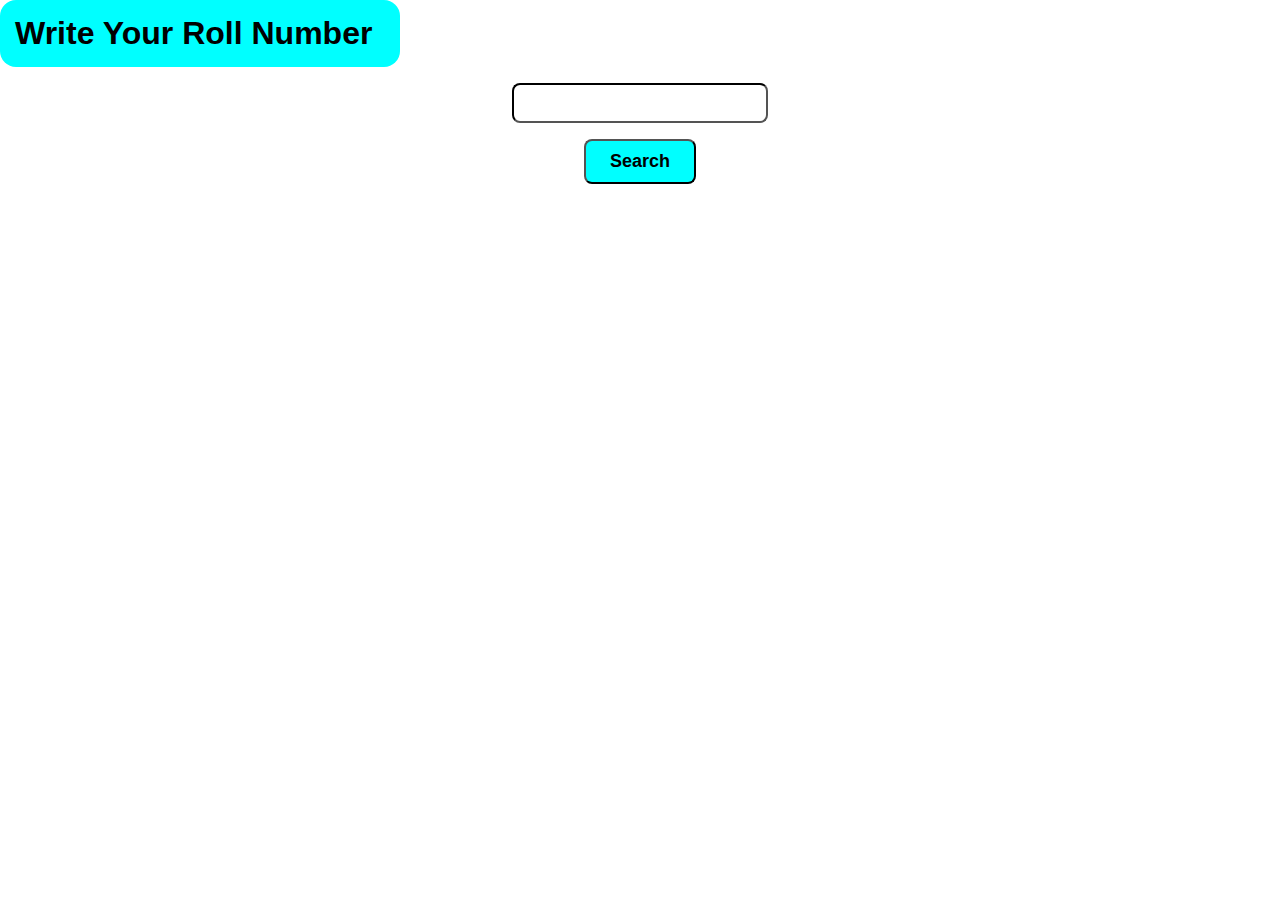
<file: index.html>
<!DOCTYPE html>
<html lang="en">
<head>
    <meta charset="UTF-8">
    <meta name="viewport" content="width=device-width, initial-scale=1.0">
    <title>result | page</title>
    <link rel="stylesheet" href="style.css">
</head>
<body>
    <!-- heading -->
    <h1 id="heading">write your roll number</h1>

    <div class="searchBar">
    <!-- search roll number -->
    <input type="search" id="input">

    <!-- button -->
    <button id="btn" onclick="searchBtn()">search</button>
    </div>


<a href=""></a>




    <script src="app.js"></script>
</body>
</html>
</file>
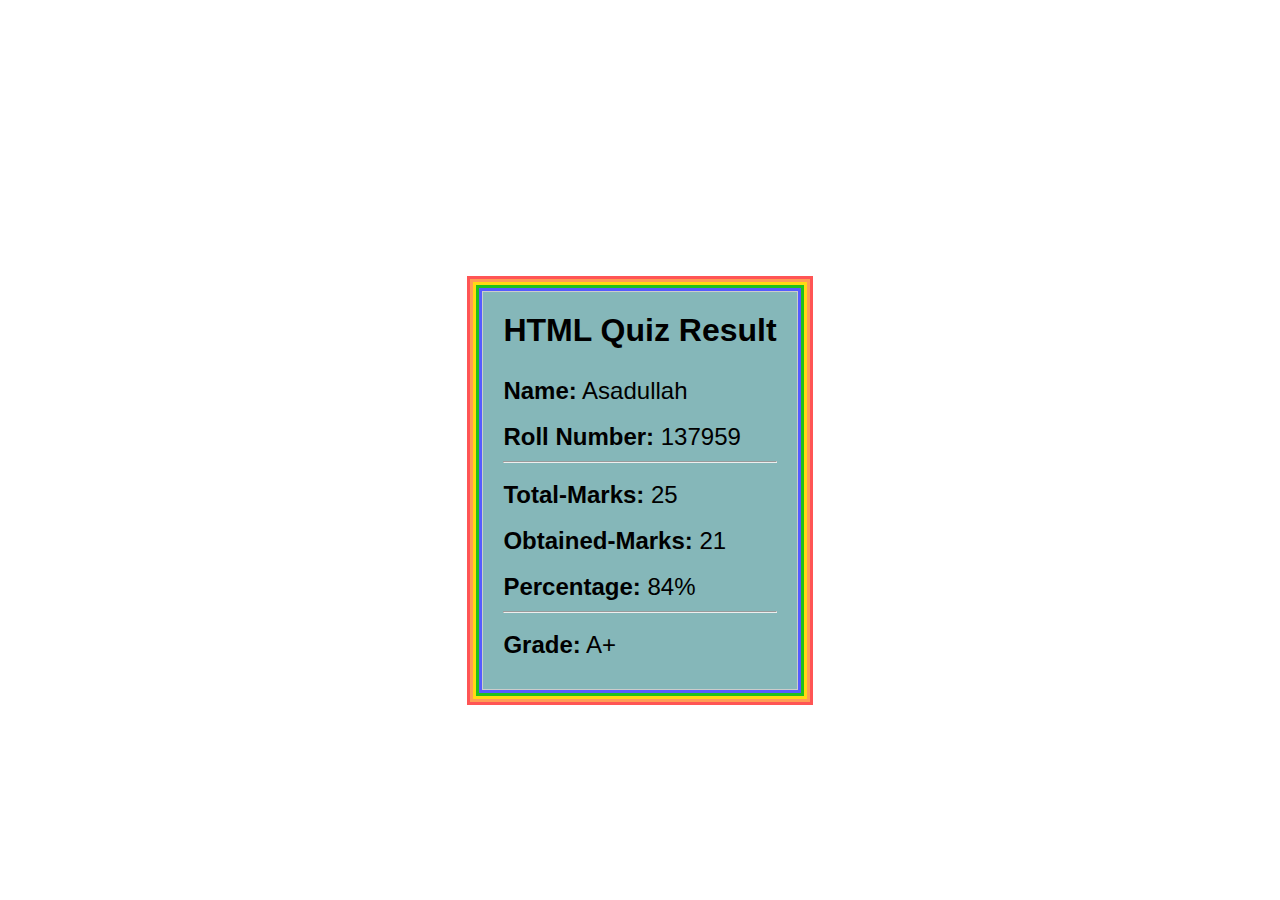
<file: result page/results/result 10.html>
<!DOCTYPE html>
<html lang="en">
<head>
    <meta charset="UTF-8">
    <meta name="viewport" content="width=device-width, initial-scale=1.0">
    <title>RESULT</title>
    <link rel="stylesheet" href="style.css">
</head>
<body>
   <div class="main">
    <div class="result-card">
        <h2>HTML Quiz Result</h2>
        <div class="result-details">
            
            <!-- studentName -->
            <p>
                <strong>Name:</strong>
                 <span id="studentName">asadullah</span>
                </p>

                <!-- roll number -->
            <p>
                <strong>Roll Number:</strong>
                 <span id="rollNumber">137959</span>
                </p>

                <!-- horizontal line -->
            <hr>

            <!-- total marks -->
            <p>
                <strong>Total-Marks:</strong>
                 <span id="Total-Marks">25</span>
                </p>

                <!-- obtained Total-Marks -->
            <p>
                <strong>Obtained-Marks:</strong>
                 <span id="Obtained-Marks">21</span>
                </p>
          
                <!-- percentage -->
            <p>
                <strong>Percentage:</strong>
                 <span id="percentage">84%</span>
                </p>

                <!-- horizontal line -->
            <hr>

            <!-- grade -->
            <p>
                <strong>Grade:</strong>
                 <span id="grade">A+</span>
                </p>
        </div>
    </div>
   </div>


   
</body>
</html>
</file>
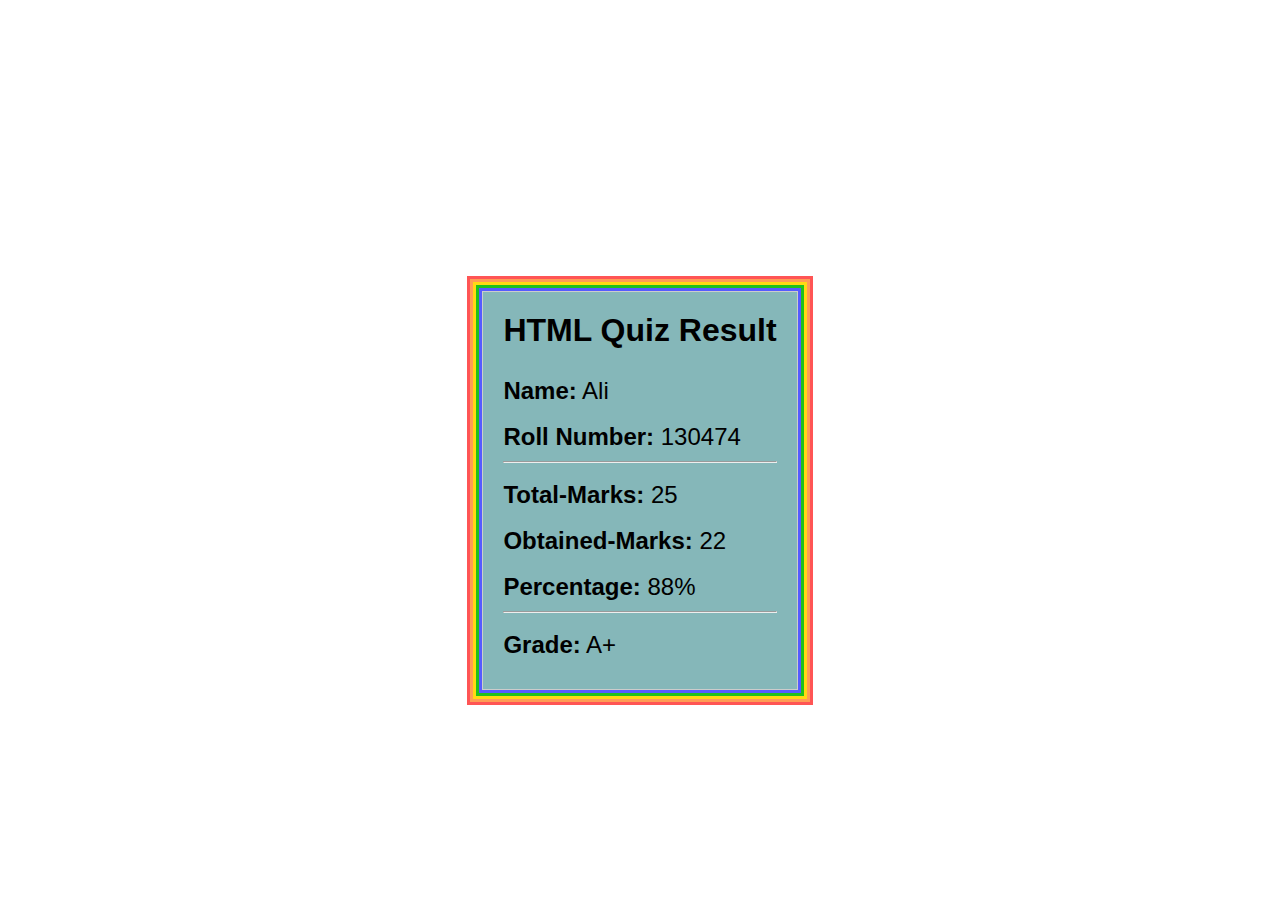
<file: result page/results/result 2.html>
<!DOCTYPE html>
<html lang="en">
<head>
    <meta charset="UTF-8">
    <meta name="viewport" content="width=device-width, initial-scale=1.0">
    <title>RESULT</title>
    <link rel="stylesheet" href="style.css">
</head>
<body>
<div class="main">
    <div class="result-card">
        <h2>HTML Quiz Result</h2>
        <div class="result-details">
            
            <!-- studentName -->
            <p>
                <strong>Name:</strong>
                 <span id="studentName">ali</span>
                </p>

                <!-- roll number -->
            <p>
                <strong>Roll Number:</strong>
                 <span id="rollNumber">130474</span>
                </p>

                <!-- horizontal line -->
            <hr>

            <!-- total marks -->
            <p>
                <strong>Total-Marks:</strong>
                 <span id="Total-Marks">25</span>
                </p>

                <!-- obtained Total-Marks -->
            <p>
                <strong>Obtained-Marks:</strong>
                 <span id="Obtained-Marks">22</span>
                </p>
          
                <!-- percentage -->
            <p>
                <strong>Percentage:</strong>
                 <span id="percentage">88%</span>
                </p>

                <!-- horizontal line -->
            <hr>

            <!-- grade -->
            <p>
                <strong>Grade:</strong>
                 <span id="grade">A+</span>
                </p>
        </div>
    </div>
</div>
</body>
</html>
</file>
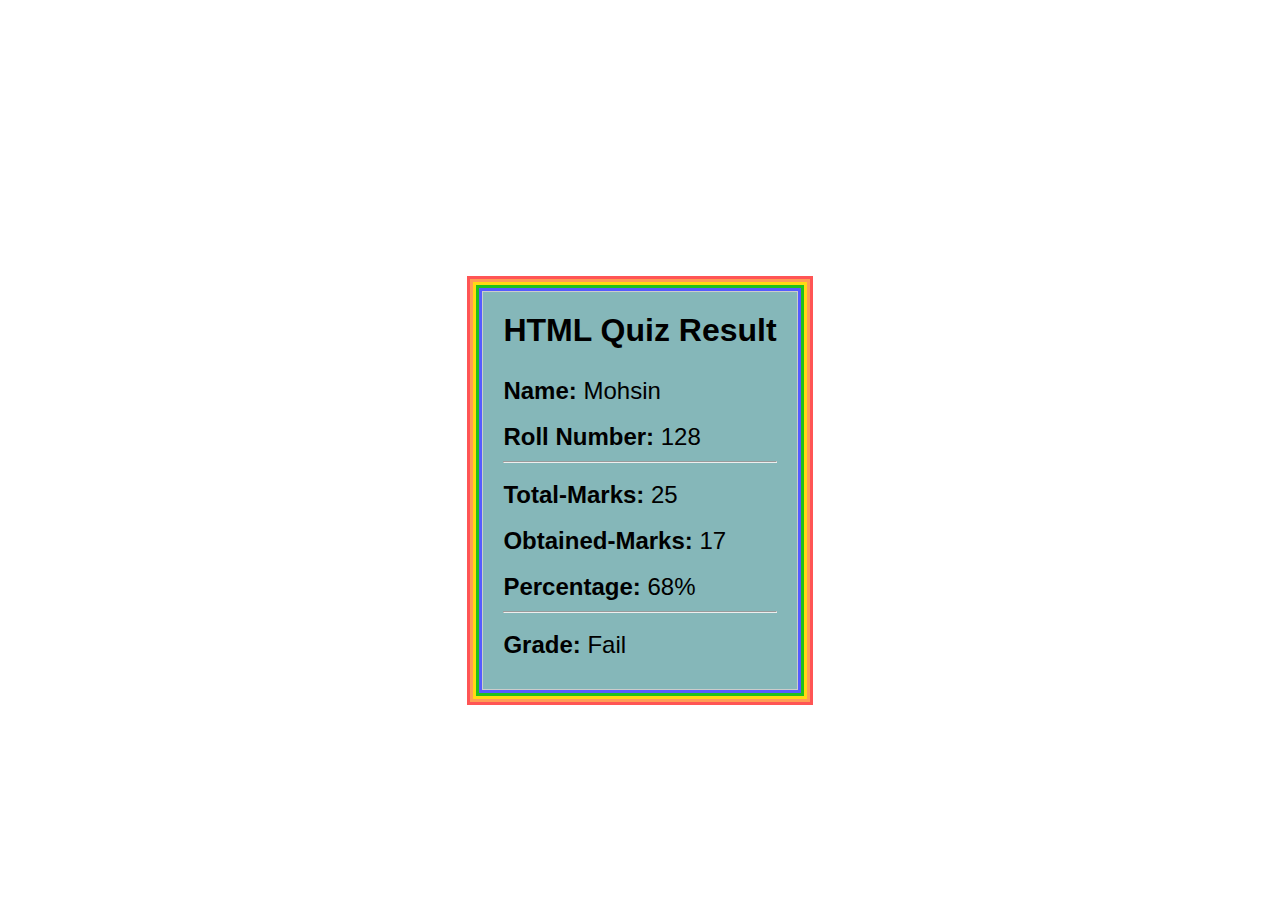
<file: result page/results/result 3.html>
<!DOCTYPE html>
<html lang="en">
<head>
    <meta charset="UTF-8">
    <meta name="viewport" content="width=device-width, initial-scale=1.0">
    <title>RESULT</title>
    <link rel="stylesheet" href="style.css">
</head>
<body>
<div class="main"> 
       <div class="result-card">
    <h2>HTML Quiz Result</h2>
    <div class="result-details">
        
        <!-- studentName -->
        <p>
            <strong>Name:</strong>
             <span id="studentName">Mohsin</span>
            </p>

            <!-- roll number -->
        <p>
            <strong>Roll Number:</strong>
             <span id="rollNumber">128</span>
            </p>

            <!-- horizontal line -->
        <hr>

        <!-- total marks -->
        <p>
            <strong>Total-Marks:</strong>
             <span id="Total-Marks">25</span>
            </p>

            <!-- obtained Total-Marks -->
        <p>
            <strong>Obtained-Marks:</strong>
             <span id="Obtained-Marks">17</span>
            </p>
      
            <!-- percentage -->
        <p>
            <strong>Percentage:</strong>
             <span id="percentage">68%</span>
            </p>

            <!-- horizontal line -->
        <hr>

        <!-- grade -->
        <p>
            <strong>Grade:</strong>
             <span id="grade">fail</span>
            </p>
    </div>
</div>
</div>


    <script>
        alert("You need a lot of hard work")
    </script>
</body>
</html>
</file>
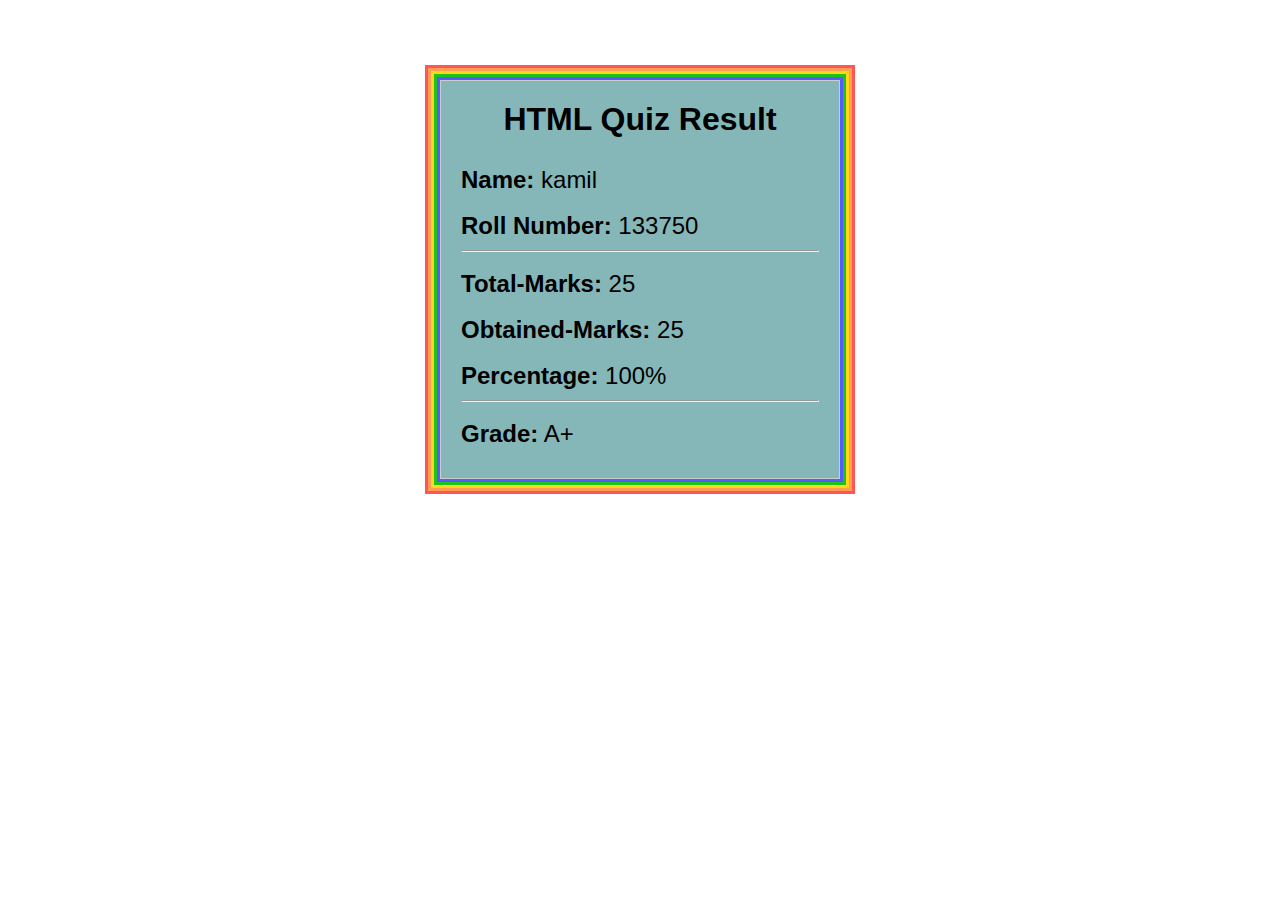
<file: result page/results/result 4.html>
<!DOCTYPE html>
<html lang="en">
<head>
    <meta charset="UTF-8">
    <meta name="viewport" content="width=device-width, initial-scale=1.0">
    <title>RESULT</title>
    <link rel="stylesheet" href="../result.css">
</head>
<body>
    <div class="result-card">
        <h2>HTML Quiz Result</h2>
        <div class="result-details">
            
            <!-- studentName -->
            <p>
                <strong>Name:</strong>
                 <span id="studentName">kamil</span>
                </p>

                <!-- roll number -->
            <p>
                <strong>Roll Number:</strong>
                 <span id="rollNumber">133750</span>
                </p>

                <!-- horizontal line -->
            <hr>

            <!-- total marks -->
            <p>
                <strong>Total-Marks:</strong>
                 <span id="Total-Marks">25</span>
                </p>

                <!-- obtained Total-Marks -->
            <p>
                <strong>Obtained-Marks:</strong>
                 <span id="Obtained-Marks">25</span>
                </p>
          
                <!-- percentage -->
            <p>
                <strong>Percentage:</strong>
                 <span id="percentage">100%</span>
                </p>

                <!-- horizontal line -->
            <hr>

            <!-- grade -->
            <p>
                <strong>Grade:</strong>
                 <span id="grade">A+</span>
                </p>
        </div>
    </div>


    <script>
        alert("Good Job!")
    </script>
</body>
</html>
</file>
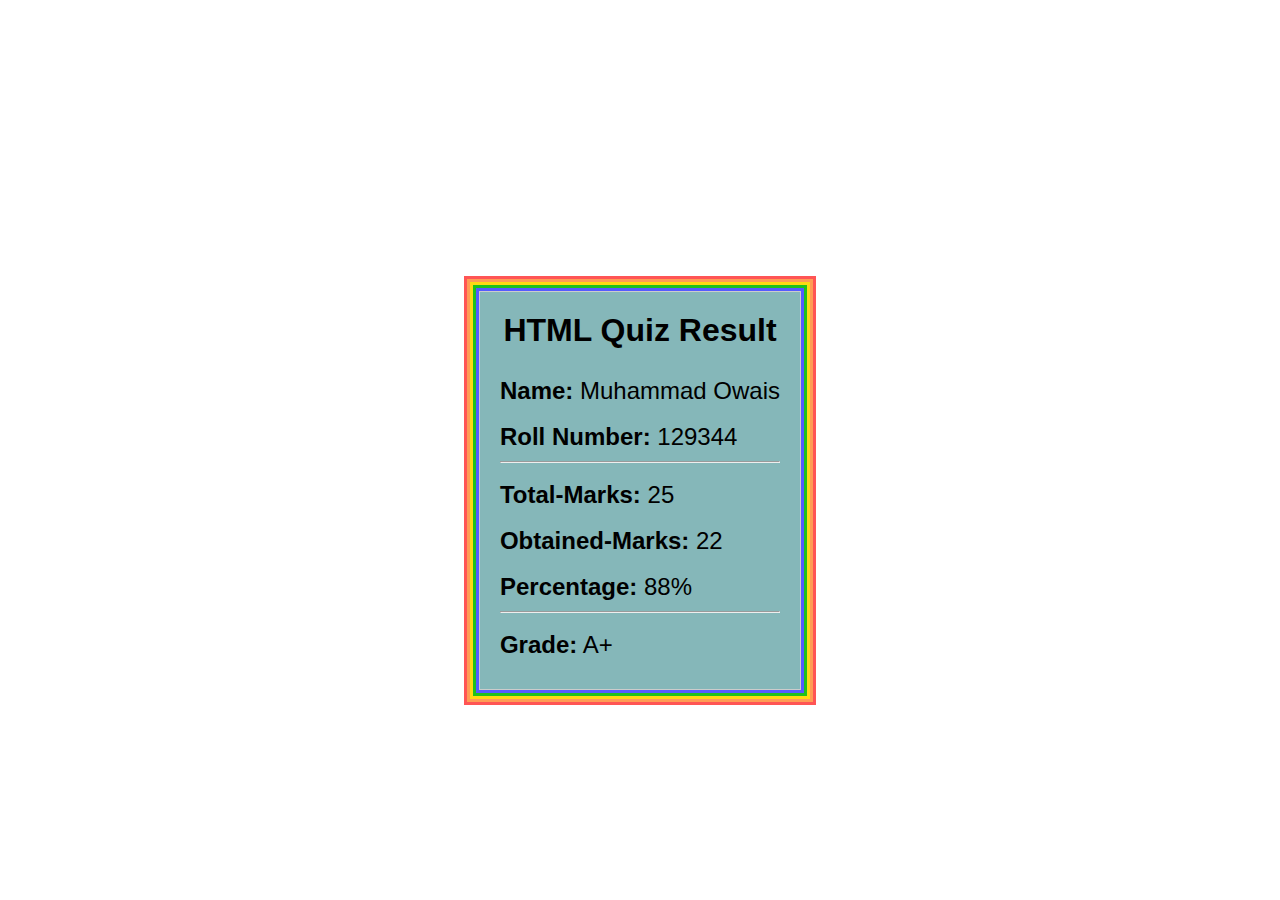
<file: result page/results/result 5.html>
<!DOCTYPE html>
<html lang="en">
<head>
    <meta charset="UTF-8">
    <meta name="viewport" content="width=device-width, initial-scale=1.0">
    <title>RESULT</title>
    <link rel="stylesheet" href="style.css">
</head>
<body>
<div class="main">   
     <div class="result-card">
    <h2>HTML Quiz Result</h2>
    <div class="result-details">
        
        <!-- studentName -->
        <p>
            <strong>Name:</strong>
             <span id="studentName">muhammad owais</span>
            </p>

            <!-- roll number -->
        <p>
            <strong>Roll Number:</strong>
             <span id="rollNumber">129344</span>
            </p>

            <!-- horizontal line -->
        <hr>

        <!-- total marks -->
        <p>
            <strong>Total-Marks:</strong>
             <span id="Total-Marks">25</span>
            </p>

            <!-- obtained Total-Marks -->
        <p>
            <strong>Obtained-Marks:</strong>
             <span id="Obtained-Marks">22</span>
            </p>
      
            <!-- percentage -->
        <p>
            <strong>Percentage:</strong>
             <span id="percentage">88%</span>
            </p>

            <!-- horizontal line -->
        <hr>

        <!-- grade -->
        <p>
            <strong>Grade:</strong>
             <span id="grade">A+</span>
            </p>
    </div>
</div></div>


   
</body>
</html>
</file>
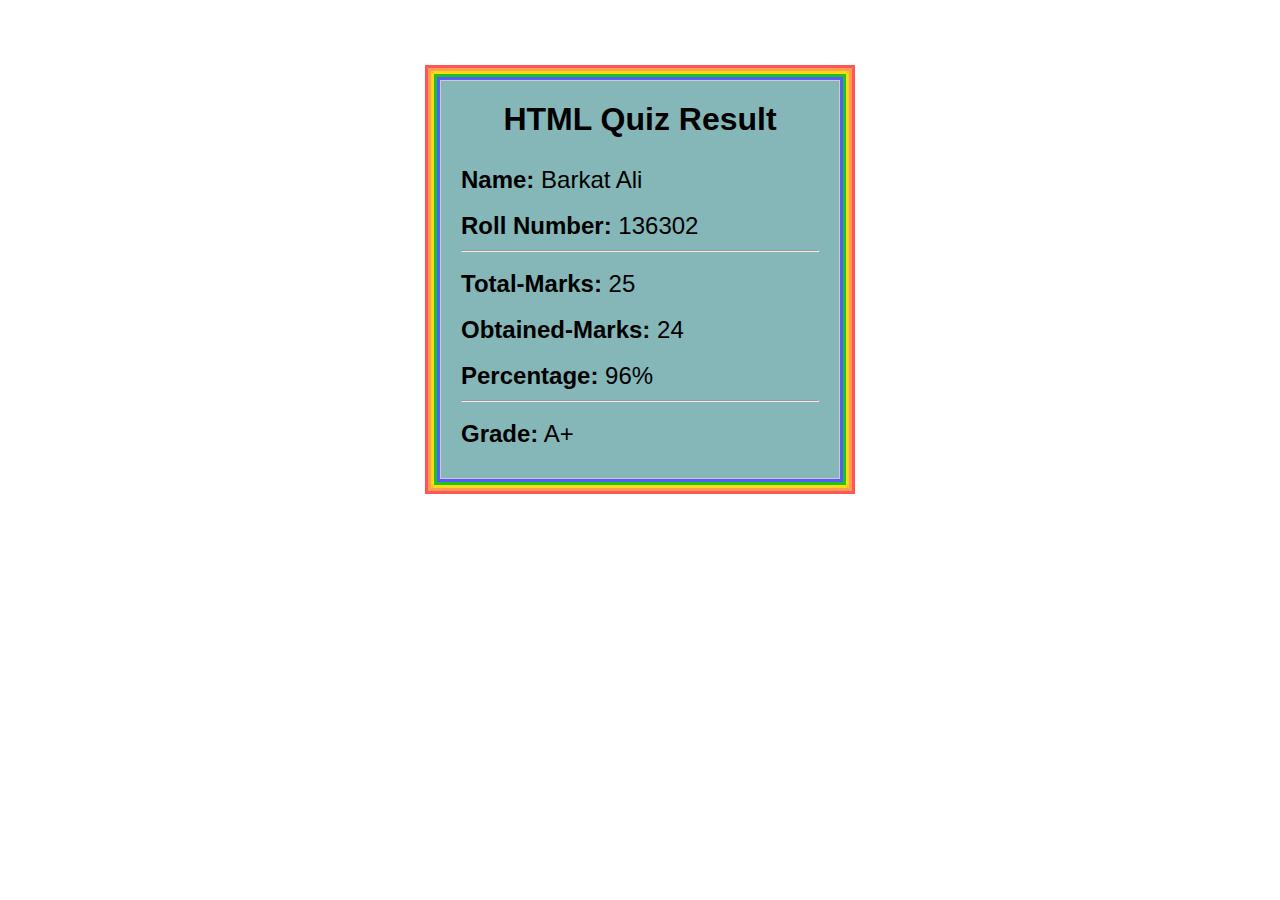
<file: result page/results/result 6.html>
<!DOCTYPE html>
<html lang="en">
<head>
    <meta charset="UTF-8">
    <meta name="viewport" content="width=device-width, initial-scale=1.0">
    <title>RESULT</title>
    <link rel="stylesheet" href="style.css">
</head>
<body>
    <div class="result-card">
        <h2>HTML Quiz Result</h2>
        <div class="result-details">
            
            <!-- studentName -->
            <p>
                <strong>Name:</strong>
                 <span id="studentName">barkat ali</span>
                </p>

                <!-- roll number -->
            <p>
                <strong>Roll Number:</strong>
                 <span id="rollNumber">136302</span>
                </p>

                <!-- horizontal line -->
            <hr>

            <!-- total marks -->
            <p>
                <strong>Total-Marks:</strong>
                 <span id="Total-Marks">25</span>
                </p>

                <!-- obtained Total-Marks -->
            <p>
                <strong>Obtained-Marks:</strong>
                 <span id="Obtained-Marks">24</span>
                </p>
          
                <!-- percentage -->
            <p>
                <strong>Percentage:</strong>
                 <span id="percentage">96%</span>
                </p>

                <!-- horizontal line -->
            <hr>

            <!-- grade -->
            <p>
                <strong>Grade:</strong>
                 <span id="grade">A+</span>
                </p>
        </div>
    </div>


   
</body>
</html>
</file>
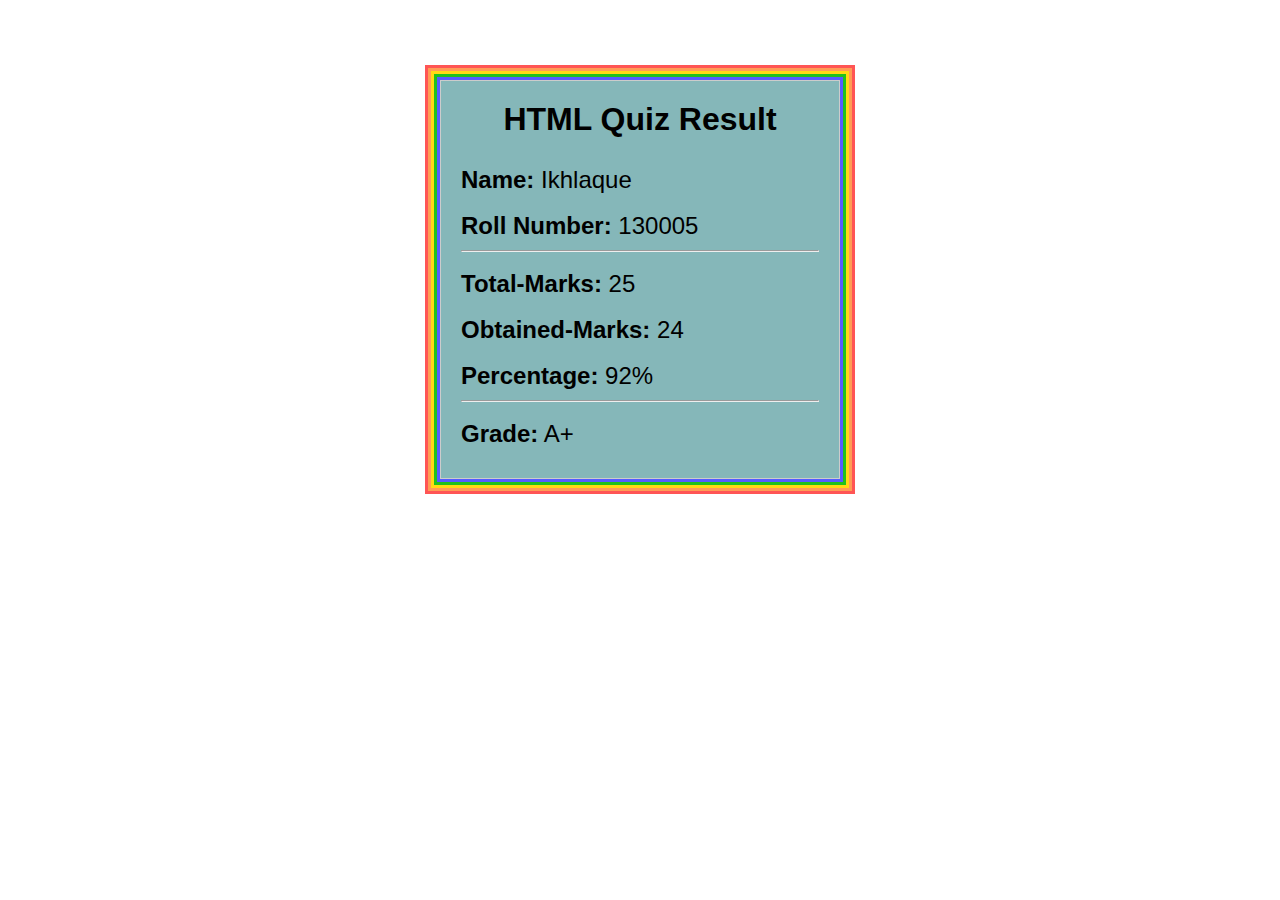
<file: result page/results/result 7.html>
<!DOCTYPE html>
<html lang="en">
<head>
    <meta charset="UTF-8">
    <meta name="viewport" content="width=device-width, initial-scale=1.0">
    <title>RESULT</title>
    <link rel="stylesheet" href="style.css">
</head>
<body>
    <div class="result-card">
        <h2>HTML Quiz Result</h2>
        <div class="result-details">
            
            <!-- studentName -->
            <p>
                <strong>Name:</strong>
                 <span id="studentName">ikhlaque</span>
                </p>

                <!-- roll number -->
            <p>
                <strong>Roll Number:</strong>
                 <span id="rollNumber">130005</span>
                </p>

                <!-- horizontal line -->
            <hr>

            <!-- total marks -->
            <p>
                <strong>Total-Marks:</strong>
                 <span id="Total-Marks">25</span>
                </p>

                <!-- obtained Total-Marks -->
            <p>
                <strong>Obtained-Marks:</strong>
                 <span id="Obtained-Marks">24</span>
                </p>
          
                <!-- percentage -->
            <p>
                <strong>Percentage:</strong>
                 <span id="percentage">92%</span>
                </p>

                <!-- horizontal line -->
            <hr>

            <!-- grade -->
            <p>
                <strong>Grade:</strong>
                 <span id="grade">A+</span>
                </p>
        </div>
    </div>


   
</body>
</html>
</file>
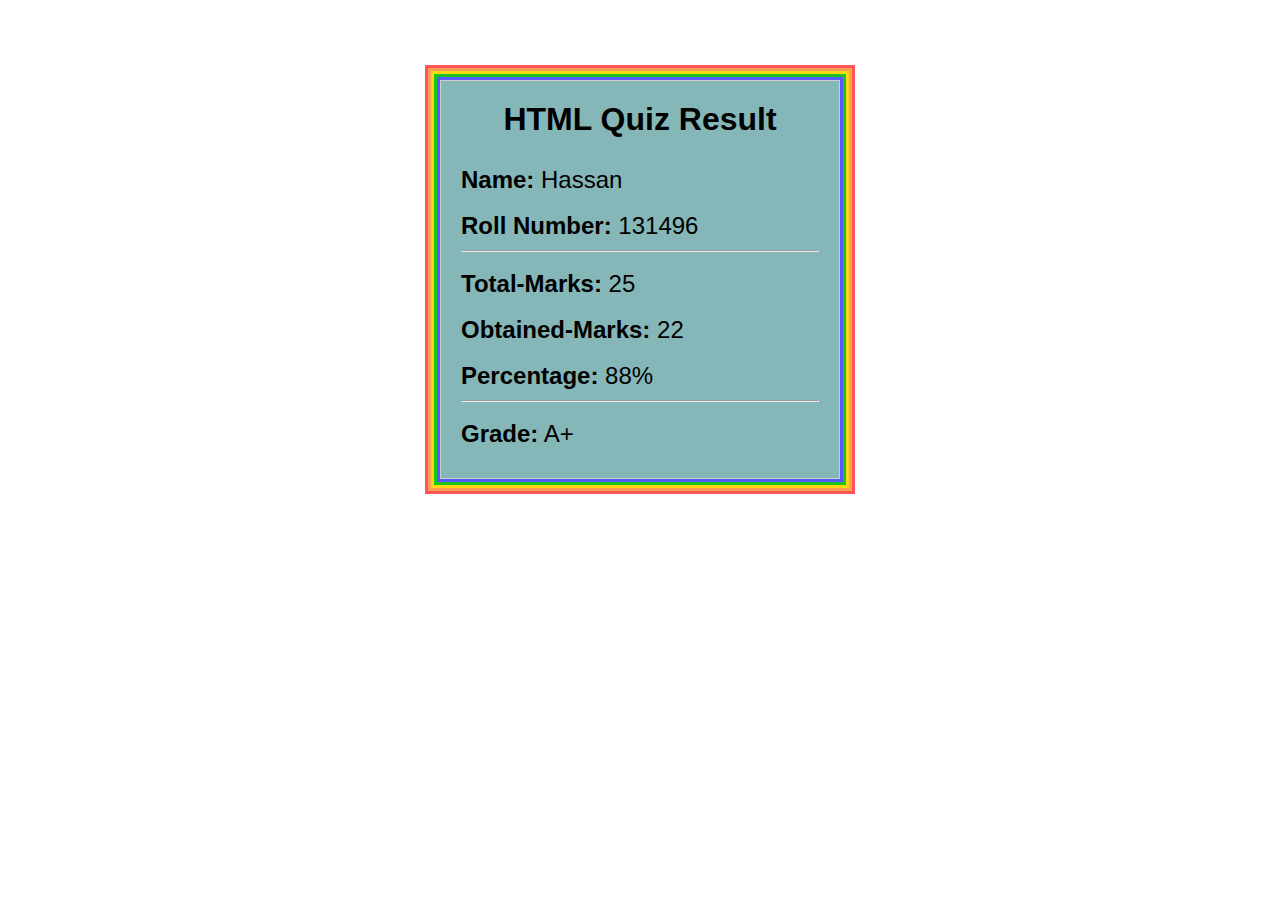
<file: result page/results/result 8.html>
<!DOCTYPE html>
<html lang="en">
<head>
    <meta charset="UTF-8">
    <meta name="viewport" content="width=device-width, initial-scale=1.0">
    <title>RESULT</title>
    <link rel="stylesheet" href="style.css">
</head>
<body>
    <div class="result-card">
        <h2>HTML Quiz Result</h2>
        <div class="result-details">
            
            <!-- studentName -->
            <p>
                <strong>Name:</strong>
                 <span id="studentName">hassan</span>
                </p>

                <!-- roll number -->
            <p>
                <strong>Roll Number:</strong>
                 <span id="rollNumber">131496</span>
                </p>

                <!-- horizontal line -->
            <hr>

            <!-- total marks -->
            <p>
                <strong>Total-Marks:</strong>
                 <span id="Total-Marks">25</span>
                </p>

                <!-- obtained Total-Marks -->
            <p>
                <strong>Obtained-Marks:</strong>
                 <span id="Obtained-Marks">22</span>
                </p>
          
                <!-- percentage -->
            <p>
                <strong>Percentage:</strong>
                 <span id="percentage">88%</span>
                </p>

                <!-- horizontal line -->
            <hr>

            <!-- grade -->
            <p>
                <strong>Grade:</strong>
                 <span id="grade">A+</span>
                </p>
        </div>
    </div>


   
</body>
</html>
</file>
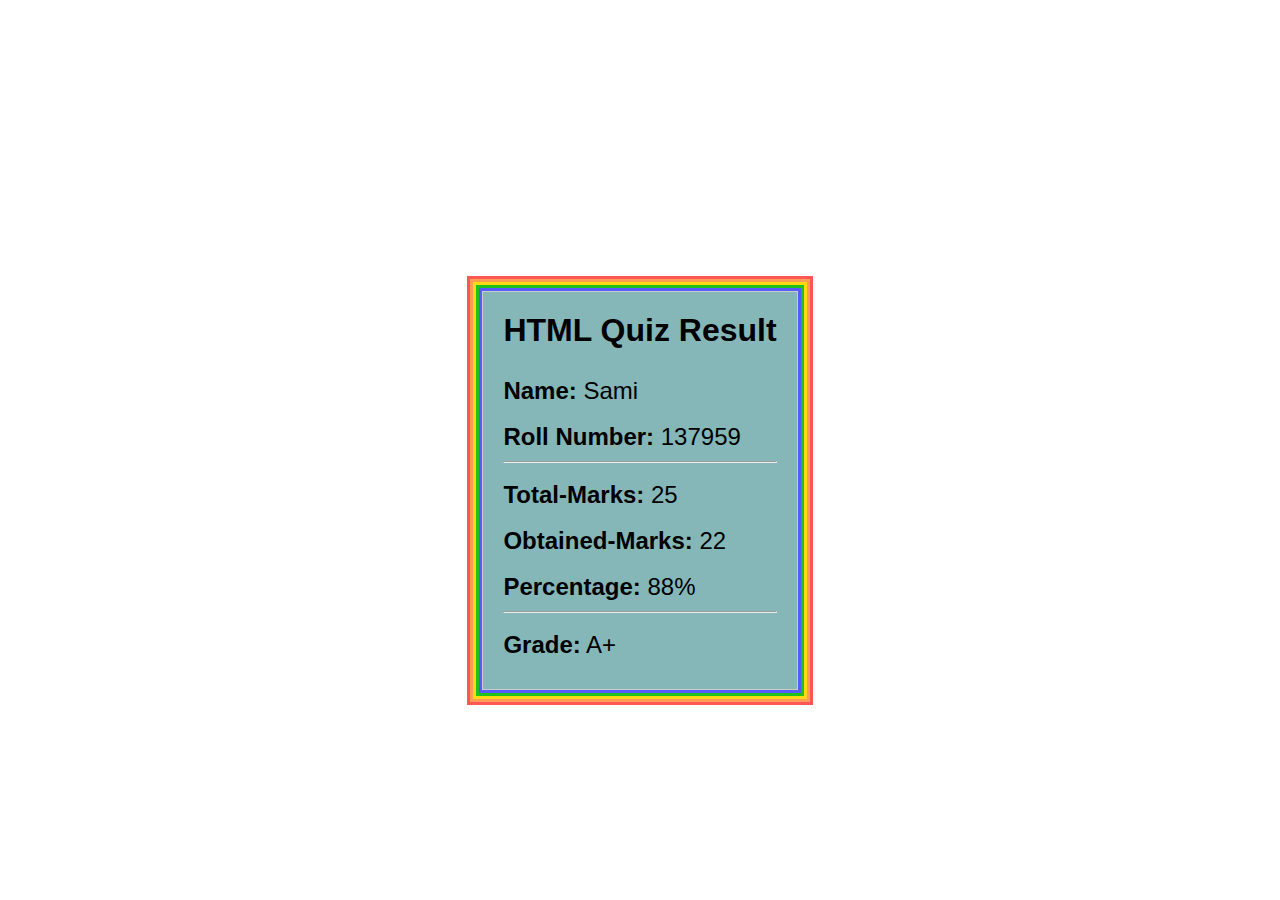
<file: result page/results/result 9.html>
<!DOCTYPE html>
<html lang="en">
<head>
    <meta charset="UTF-8">
    <meta name="viewport" content="width=device-width, initial-scale=1.0">
    <title>RESULT</title>
    <link rel="stylesheet" href="style.css">
</head>
<body>
<div class="main">
    <div class="result-card">
        <h2>HTML Quiz Result</h2>
        <div class="result-details">
            
            <!-- studentName -->
            <p>
                <strong>Name:</strong>
                 <span id="studentName">sami</span>
                </p>

                <!-- roll number -->
            <p>
                <strong>Roll Number:</strong>
                 <span id="rollNumber">137959</span>
                </p>

                <!-- horizontal line -->
            <hr>

            <!-- total marks -->
            <p>
                <strong>Total-Marks:</strong>
                 <span id="Total-Marks">25</span>
                </p>

                <!-- obtained Total-Marks -->
            <p>
                <strong>Obtained-Marks:</strong>
                 <span id="Obtained-Marks">22</span>
                </p>
          
                <!-- percentage -->
            <p>
                <strong>Percentage:</strong>
                 <span id="percentage">88%</span>
                </p>

                <!-- horizontal line -->
            <hr>

            <!-- grade -->
            <p>
                <strong>Grade:</strong>
                 <span id="grade">A+</span>
                </p>
        </div>
    </div>
</div>


   
</body>
</html>
</file>
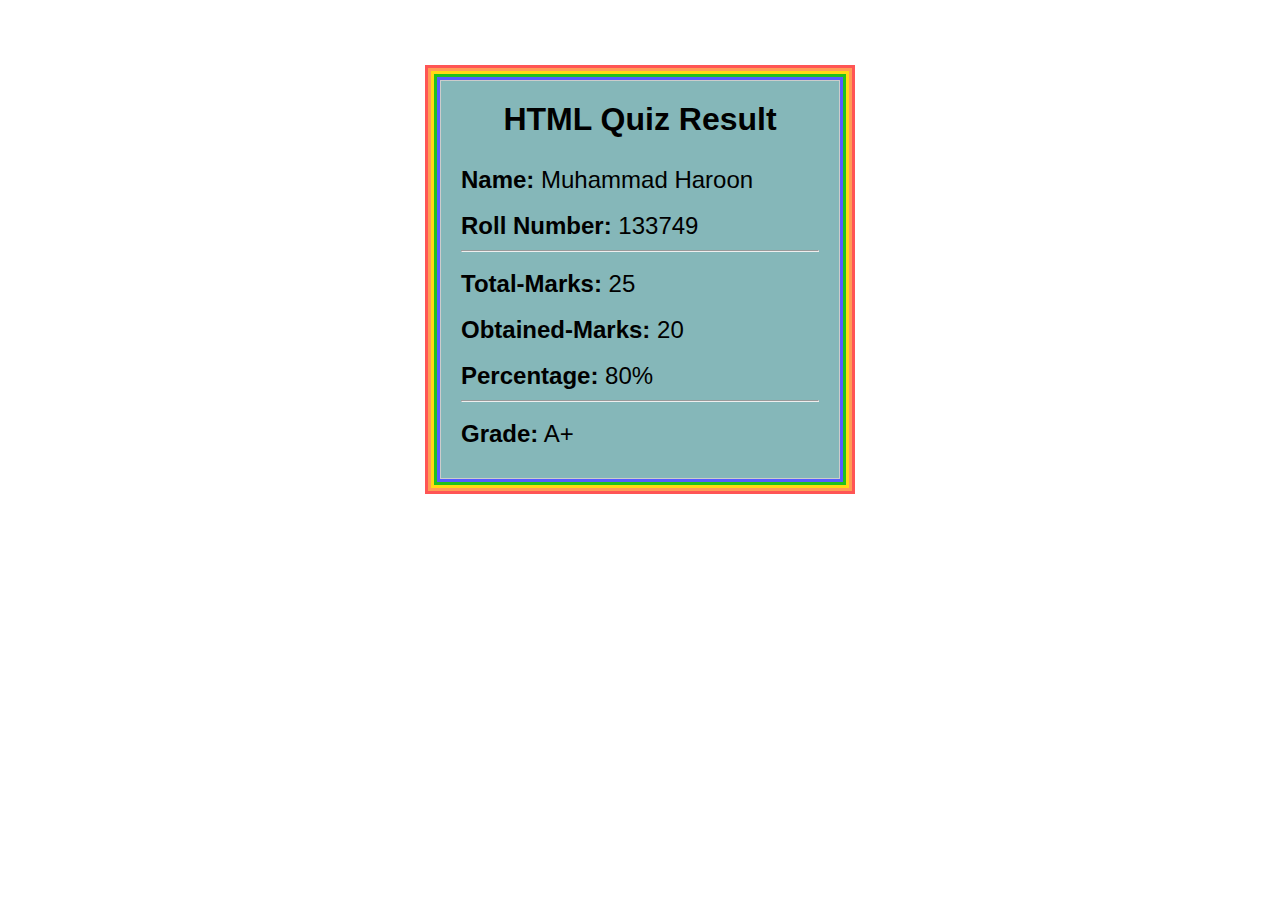
<file: result page/results/result1.html>
<!DOCTYPE html>
<html lang="en">
<head>
    <meta charset="UTF-8">
    <meta name="viewport" content="width=device-width, initial-scale=1.0">
    <title>Document</title>
    <link rel="stylesheet" href="../result.css">
</head>
<body>
    <div class="result-card">
        <h2>HTML Quiz Result</h2>
        <div class="result-details">
            
            <!-- studentName -->
            <p>
                <strong>Name:</strong>
                 <span id="studentName">Muhammad Haroon</span>
                </p>

                <!-- roll number -->
            <p>
                <strong>Roll Number:</strong>
                 <span id="rollNumber">133749</span>
                </p>

                <!-- horizontal line -->
            <hr>

            <!-- total marks -->
            <p>
                <strong>Total-Marks:</strong>
                 <span id="subject1Marks">25</span>
                </p>

                <!-- obtained Total-Marks -->
            <p>
                <strong>Obtained-Marks:</strong>
                 <span id="subject1Marks">20</span>
                </p>
          
                <!-- percentage -->
            <p>
                <strong>Percentage:</strong>
                 <span id="percentage">80%</span>
                </p>

                <!-- horizontal line -->
            <hr>

            <!-- grade -->
            <p>
                <strong>Grade:</strong>
                 <span id="grade">A+</span>
                </p>
        </div>
    </div>
</body>
</html>
</file>
<file: style.css>
* {
    box-sizing: border-box;
    padding: 0;
    margin: 0;
}

.main {
    width: 100%;
    height: 100vh;
    display: flex;
    justify-content: center;
    align-items: center;
}

/* input-div */
.input-div {
    display: flex;
    flex-direction: column;
    align-items: center;
}

/* heading */
#heading {
    text-transform: capitalize;
    font-family: 'Segoe UI', Tahoma, Geneva, Verdana, sans-serif;
    background-color: aqua;
    width:25rem;
    padding:15px;
    margin-bottom: 1rem;
    border-color: none;
    border-radius: 1rem;
}

/* search bar  */
#input {
    height: 2.5rem;
    width: 16rem;
    border-radius: 0.5rem;
    border-color: black;
    font-family: 'Segoe UI', Tahoma, Geneva, Verdana, sans-serif;
    font-size: larger;
    margin-bottom: 1rem;
}

/* search bar (div) */
.searchBar {
    display: flex;
    flex-direction: column;
    align-items: center;
} 

/* button */
#btn {
    width: 7rem;
    height: 2.8rem;
    background-color: aqua;
    border-color: black;
    border-radius: 0.5rem;
    font-family: 'Segoe UI', Tahoma, Geneva, Verdana, sans-serif;
    font-size:large;
    font-weight: bold;
    text-transform: capitalize;
    margin-bottom: 1rem;
}

/* button hover */
#btn:hover {
    border-radius: 1rem 5rem 1rem 5rem;
    transform: scale(1.1);
    transition: 400ms;
}


/* reponsive */

@media (max-width:425px) {

    /* heading */
    #heading {
        font-size: larger;
        width: 15rem;
        padding: 10px;
    }

    /* input */
    #input {
        width: 11rem;
        height: 2rem;
    }

    /* button */
    #btn {
        height: 2.5rem;
        width: 6rem;
    }
}
</file>
<file: result page/results/style.css>
* {
    box-sizing: border-box;
    margin: 0;
    padding: 0;
}


body {
    font-family: Arial, sans-serif;
}
.main {
    width: 100%;
    height: 100vh;
    display: flex;justify-content: center;
    align-items: center;
}


.result-card {
    max-width: 400px;
    margin: 0 auto;
    padding: 20px;
    border: 1px solid #ccc;
    margin-top: 5rem;
    background-color:rgb(133, 183, 185) ; 
    box-shadow: rgb(85, 91, 255) 0px 0px 0px 3px, rgb(31, 193, 27) 0px 0px 0px 6px, rgb(255, 217, 19) 0px 0px 0px 9px, rgb(255, 156, 85) 0px 0px 0px 12px, rgb(255, 85, 85) 0px 0px 0px 15px;
}


.result-card h2 {
    text-align: center;
    font-size: xx-large;
}


.result-details {
    margin-top: 20px;
}


.result-details p {
    margin: 10px 0;
    padding-top:8px ;
    font-size:1.5rem;
}


span {
    text-transform: capitalize;
}


h1 {
    text-transform: capitalize;
}


p {
    text-transform: capitalize;
}

@media (max-width:374px) {
    .main {
        width: 100%;
    }
    
}
</file>
<file: result page/result.css>
* {
    box-sizing: border-box;
    margin: 0;
    padding: 0;
}


body {
    font-family: Arial, sans-serif;
}


.result-card {
    max-width: 400px;
    margin: 0 auto;
    padding: 20px;
    border: 1px solid #ccc;
    margin-top: 5rem;
    background-color:rgb(133, 183, 185) ; 
    box-shadow: rgb(85, 91, 255) 0px 0px 0px 3px, rgb(31, 193, 27) 0px 0px 0px 6px, rgb(255, 217, 19) 0px 0px 0px 9px, rgb(255, 156, 85) 0px 0px 0px 12px, rgb(255, 85, 85) 0px 0px 0px 15px;
}


.result-card h2 {
    text-align: center;
    font-size: xx-large;
}


.result-details {
    margin-top: 20px;
}


.result-details p {
    margin: 10px 0;
    padding-top:8px ;
    font-size:1.5rem;
}
</file>
